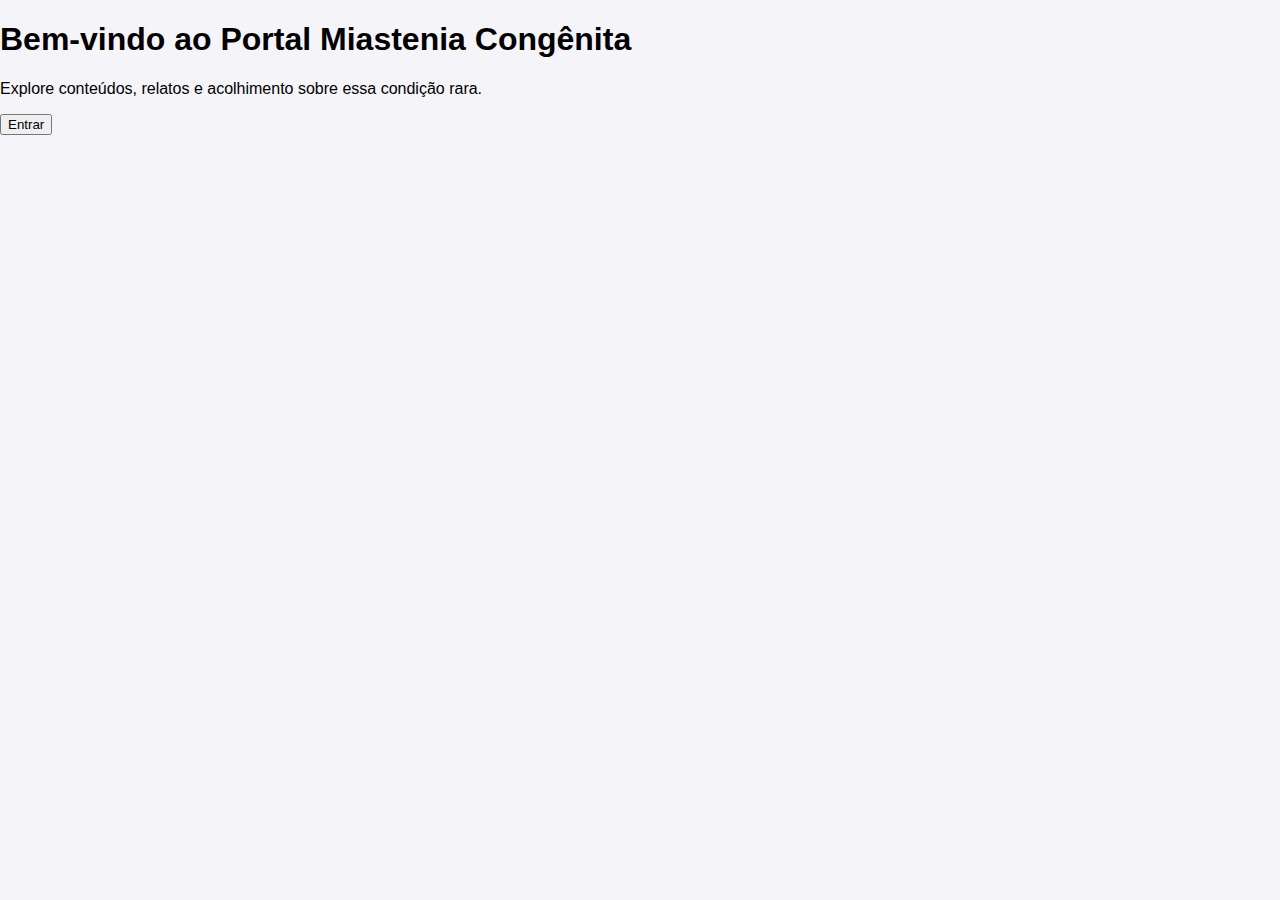
<file: index.html>
<!DOCTYPE html>
<html lang="pt-BR">
<head>
  <meta charset="UTF-8" />
  <meta name="viewport" content="width=device-width, initial-scale=1.0"/>
  <title>Miastenia Congênita</title>
  <link rel="stylesheet" href="styles/style.css" />
</head>
<body>
  <div class="container">
    <h1>Bem-vindo ao Portal Miastenia Congênita</h1>
    <p>Explore conteúdos, relatos e acolhimento sobre essa condição rara.</p>
    <button onclick="window.location.href='pages/home.html'">Entrar</button>
  </div>
</body>
</html>
</file>
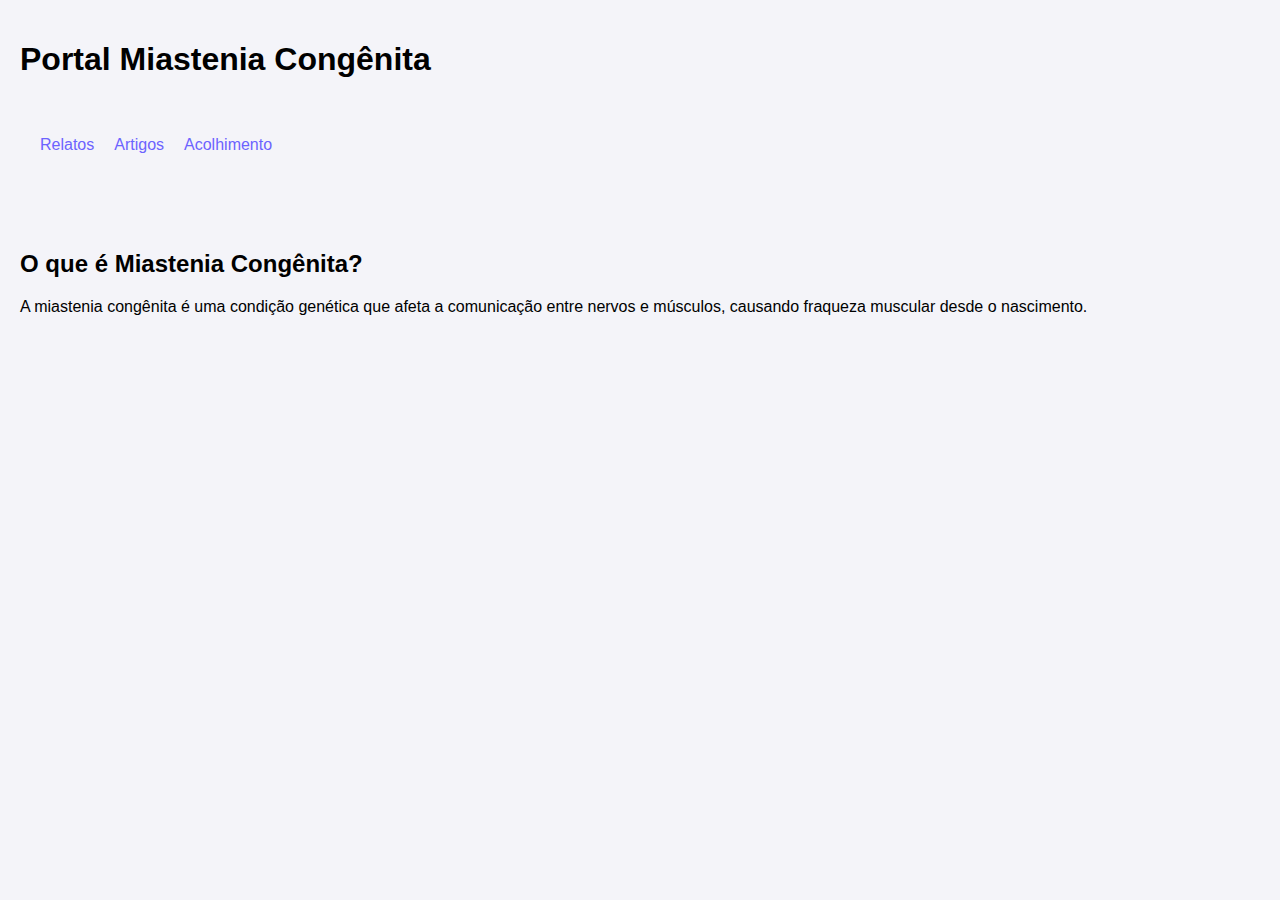
<file: pages/home.html>
<!DOCTYPE html>
<html lang="pt-BR">
<head>
  <meta charset="UTF-8"/>
  <meta name="viewport" content="width=device-width, initial-scale=1.0"/>
  <title>Início</title>
  <link rel="stylesheet" href="../styles/style.css"/>
</head>
<body>
  <header>
    <h1>Portal Miastenia Congênita</h1>
    <nav>
      <ul>
        <li><a href="relatos.html">Relatos</a></li>
        <li><a href="artigos.html">Artigos</a></li>
        <li><a href="acolhimento.html">Acolhimento</a></li>
      </ul>
    </nav>
  </header>
  <main>
    <h2>O que é Miastenia Congênita?</h2>
    <p>A miastenia congênita é uma condição genética que afeta a comunicação entre nervos e músculos, causando fraqueza muscular desde o nascimento.</p>
  </main>
</body>
</html>
</file>
<file: styles/style.css>
body {
  font-family: 'Segoe UI', Tahoma, Geneva, Verdana, sans-serif;
  background-color: #f4f4f9;
  margin: 0;
  padding: 0;
}
header, nav, main {
  padding: 20px;
}
nav ul {
  list-style: none;
  padding: 0;
  display: flex;
  gap: 20px;
}
nav ul li {
  display: inline;
}
a {
  text-decoration: none;
  color: #6c63ff;
}
</file>
